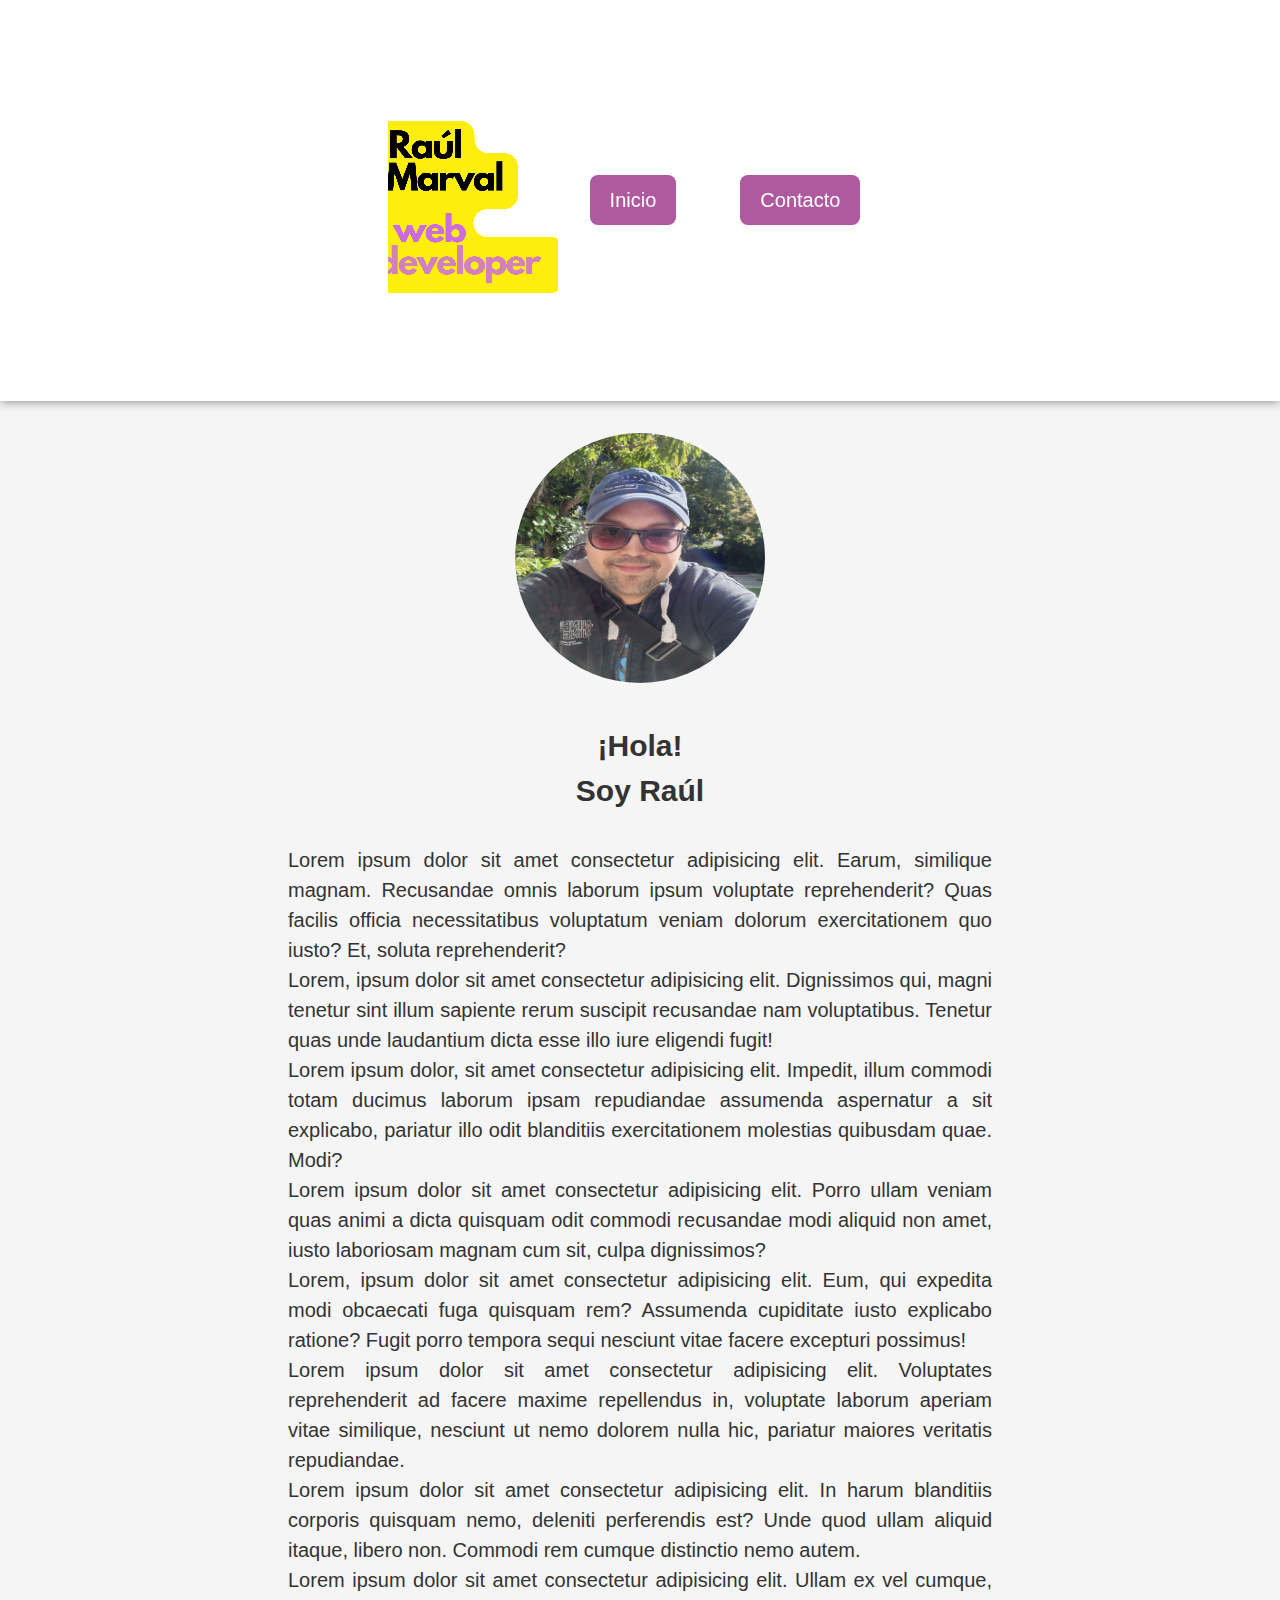
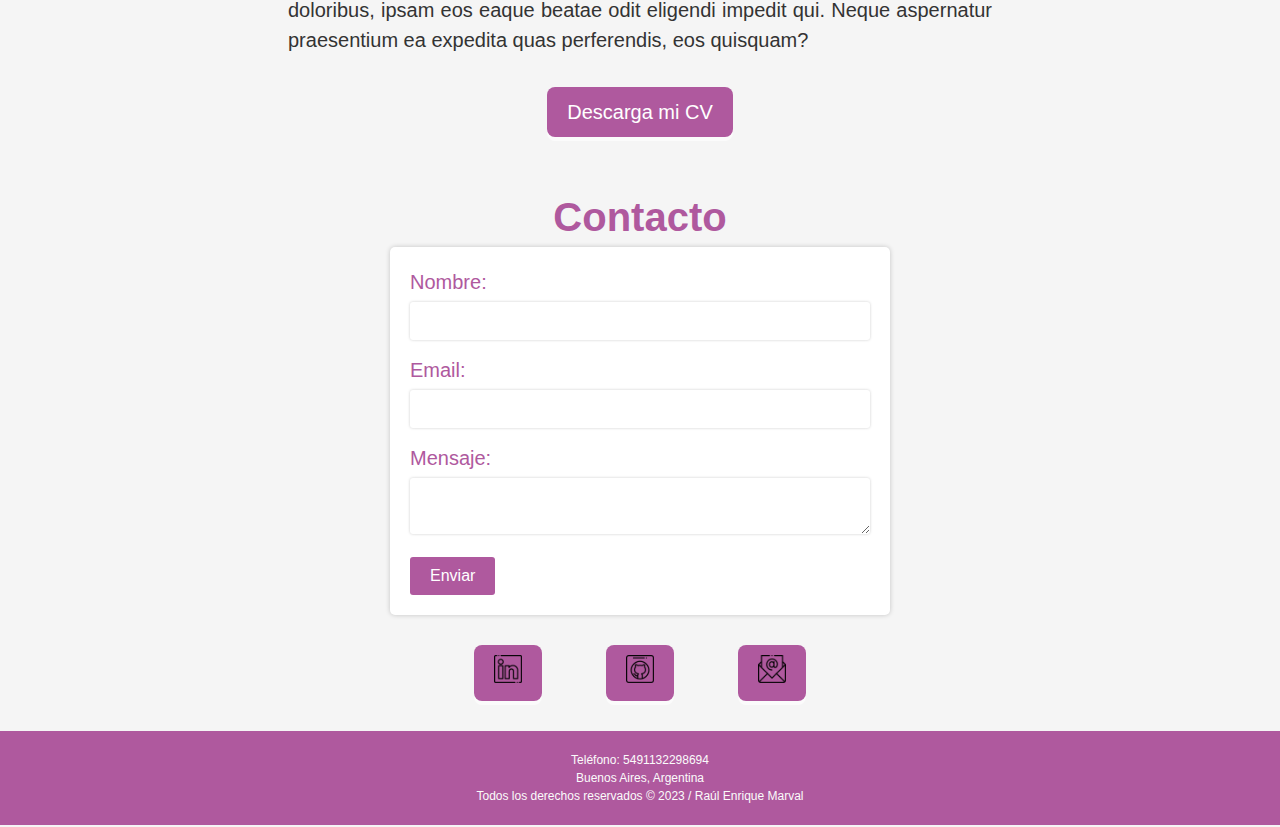
<file: index.html>
<!-- ¡¡¡Aquí vamos!!!-->
<!DOCTYPE html>
<html lang="es">

<head>
	<meta charset="UTF-8">
	<meta name="author" content="Raúl Enrique Marval">
	<meta http-equiv="X-UA-Compatible" content="IE=edge">
	<meta name="viewport" content="width=device-width, initial-scale=1.0">
	<title>Raúl E. Marval / Codigo Pa' Lante</title>
	<link rel="icon" type="image/x.icon" href="resources/favicon/favicon-96x96.png">
	<link rel="stylesheet" type="text/css" href="style.css">
</head>

<body>
	<header>
		<nav>
			<video width="170" height="90" autoplay loop muted>
				<source src="resources/video/Raúl Marval web developer.mp4" type="video/mp4">
			</video>
			<a href="#inicio">Inicio</a>
			<a href="#contacto">Contacto</a>
		</nav>
	</header>
	<main>
		<div>
			<!-- <section></section> permite el scrolling con la referencia <a href="#inicio"> -->
			<section id="inicio">
				<img src="resources/remp/remp.jpg" alt="remp" width="100" height="100">
		</div>
		<h2>¡Hola!
			<br>Soy Raúl
		</h2>
		<article>
			Lorem ipsum dolor sit amet consectetur adipisicing elit. Earum, similique magnam. Recusandae omnis laborum
			ipsum
			voluptate reprehenderit? Quas facilis officia necessitatibus voluptatum veniam dolorum exercitationem quo
			iusto?
			Et, soluta reprehenderit?<br>Lorem, ipsum dolor sit amet consectetur adipisicing elit. Dignissimos qui,
			magni
			tenetur sint illum sapiente rerum suscipit recusandae nam voluptatibus. Tenetur quas unde laudantium dicta
			esse
			illo iure eligendi fugit! <br>Lorem ipsum dolor, sit amet consectetur adipisicing elit. Impedit, illum
			commodi
			totam ducimus laborum ipsam repudiandae assumenda aspernatur a sit explicabo, pariatur illo odit blanditiis
			exercitationem molestias quibusdam quae. Modi?<br>Lorem ipsum dolor sit amet consectetur adipisicing elit.
			Porro
			ullam veniam quas animi a dicta quisquam odit commodi recusandae modi aliquid non amet, iusto laboriosam
			magnam
			cum sit, culpa dignissimos?<br>Lorem, ipsum dolor sit amet consectetur adipisicing elit. Eum, qui expedita
			modi
			obcaecati fuga quisquam rem? Assumenda cupiditate iusto explicabo ratione? Fugit porro tempora sequi
			nesciunt
			vitae facere excepturi possimus! <br> Lorem ipsum dolor sit amet consectetur adipisicing elit. Voluptates
			reprehenderit ad facere maxime repellendus in, voluptate laborum aperiam vitae similique, nesciunt ut nemo
			dolorem nulla hic, pariatur maiores veritatis repudiandae. <br> Lorem ipsum dolor sit amet consectetur
			adipisicing elit. In harum blanditiis corporis quisquam nemo, deleniti perferendis est? Unde quod ullam
			aliquid
			itaque, libero non. Commodi rem cumque distinctio nemo autem. <br>Lorem ipsum dolor sit amet consectetur
			adipisicing elit. Ullam ex vel cumque, doloribus, ipsam eos eaque beatae odit eligendi impedit qui. Neque
			aspernatur praesentium ea expedita quas perferendis, eos quisquam?
		</article>
		</section>
		<div>
			<a href="resources/CV/CVRaulMarval.pdf" target="_blank">Descarga mi CV</a>
			<!-- También, se puede cambiar «target="_blank"» por «download» para descargar el documento, pero referí la visualización en una pestaña emergente 😎-->
		</div>
		<!-- <section></section> permite el scrolling con la referencia <a href="#contacto"> -->
		<section id="contacto">
			<h1>Contacto</h1>
			<!-- Acá escribo un formulario sencillo-->
			<form action="enviar.php" method="post">
				<label for="nombre">Nombre:</label>
				<input type="text" name="nombre" required>
				<label for="email">Email:</label>
				<input type="email" name="email" required>
				<label for="mensaje">Mensaje:</label>
				<textarea name="mensaje" required></textarea>
				<input type="submit" value="Enviar">
			</form>
		</section>
		<br>
		<nav>
			<a href="https://www.linkedin.com/in/raulemarval/" target="_blank">
				<img src="resources/rrss/linkedin.png" alt="LinkedIn" width="28" height="28">
			</a>
			<a href="https://github.com/raulemarval" target="_blank">
				<img src="resources/rrss/github.png" alt="github" width="28" height="28">
			</a>
			<a href="https://mail.google.com/" target="_blank">
				<img src="resources/rrss/mail.png" alt="Email" width="28" height="28">
			</a>
		</nav>
	</main>
	<br>
	<footer>
		<p>Teléfono: 5491132298694</p>
		<p>Buenos Aires, Argentina</p>
		<p>Todos los derechos reservados &copy; 2023 / Raúl Enrique Marval</p>
	</footer>
</body>

</html>
</file>
<file: style.css>
/*Reset*/
* {
    margin: 0;
    padding: 0;
    box-sizing: border-box;
    scroll-behavior: smooth;
}

/*Estilos generales del proyecto*/
body {
    font-family: Arial, sans-serif;
    font-size: 20px;
    line-height: 1.5;
    background-color: #f5f5f5;
    color: #333;
}

img {
    max-width: 100%;
    height: auto;
    margin: 0;
    padding: 0;
    box-sizing: border-box;
}

div img {
    width: 250px;
    height: 250px;
    border-radius: 50%;
}

video {
    max-width: 100%;
    height: auto;
}

a {
    color: #333;
    text-decoration: none;
}

a {
    display: inline-block;
    padding: 10px 20px;
    background-color: #af599e;
    color: white;
    text-align: center;
    text-decoration: none;
    border-radius: 8px;
    box-shadow: 0 4px #fbfbfb;
}

a:hover {
    background-color: #C967C3;
    box-shadow: 0 1px #fbfbfb;
    transform: translateY(2px);
}

/*Header*/
header {
    background-color: #fff;
    color: #fff;
    padding: 5rem;
    box-shadow: 0px 0px 10px rgba(0, 0, 0, 0.5);
}

nav {
    display: flex;
    justify-content: center;
    align-items: center;
    flex-wrap: wrap;
}

nav a {
    margin: 0 2rem;
}

/*Estilos principales*/
div {
    display: flex;
    justify-content: center;
    margin: 2rem 0;
}

h2 {
    text-align: center;
    margin: 2rem 0;
}

article {
    box-sizing: border-box;
    display: flex;
    flex-direction: column;
    margin: 0 auto;
    max-width: 55%;
    padding: 0;
    text-align: justify;
}

h1 {
    color: #af599e;
    text-align: center;
    margin-top: 50px;
}

@media only screen and (max-width: 768px) {
    nav {
        flex-direction: column;
        align-items: center;
    }

    nav a {
        margin: 1rem 0;
    }

    div {
        flex-direction: column;
        align-items: center;
    }

    h2 {
        font-size: 2rem;
    }

    p {
        max-width: 100%;
        padding: 0 1rem;
    }
}

@media only screen and (max-width: 180px) {
    header {
        padding: 1rem 0;
    }

    nav a {
        display: block;
        margin: 1rem 0;
    }

    div {
        margin: 1rem 0;
    }

    h2 {
        font-size: 1.5rem;
    }

    p {
        max-width: 100%;
        padding: 0 1rem;
    }
}

@media only screen and (max-width: 600px) {
    form {
        max-width: 100%;
        padding: 10px;
    }

    input[type="submit"] {
        padding: 8px 16px;
        font-size: 14px;
    }
}

form {
    max-width: 500px;
    margin: 0 auto;
    background-color: white;
    padding: 20px;
    border-radius: 5px;
    box-shadow: 0px 0px 5px 0px rgba(0, 0, 0, 0.2);
}

label {
    display: block;
    margin-bottom: 5px;
    color: #af599e;
}

input[type="text"],
input[type="email"],
textarea {
    width: 100%;
    padding: 10px;
    margin-bottom: 15px;
    border: none;
    border-radius: 3px;
    box-shadow: 0px 0px 3px 0px rgba(0, 0, 0, 0.2);
    font-size: 16px;
}

input[type="submit"] {
    background-color: #af599e;
    color: white;
    border: none;
    border-radius: 3px;
    padding: 10px 20px;
    font-size: 16px;
    cursor: pointer;
    transition: background-color 0.3s ease;
}

input[type="submit"]:hover {
    background-color: #973b76;
}

footer {
    background-color: #af599e;
    color: #fbfbfb;
    font-family: Arial, sans-serif;
    font-size: 12px;
    line-height: 1.5;
    padding: 20px;
    text-align: center;
}
</file>
